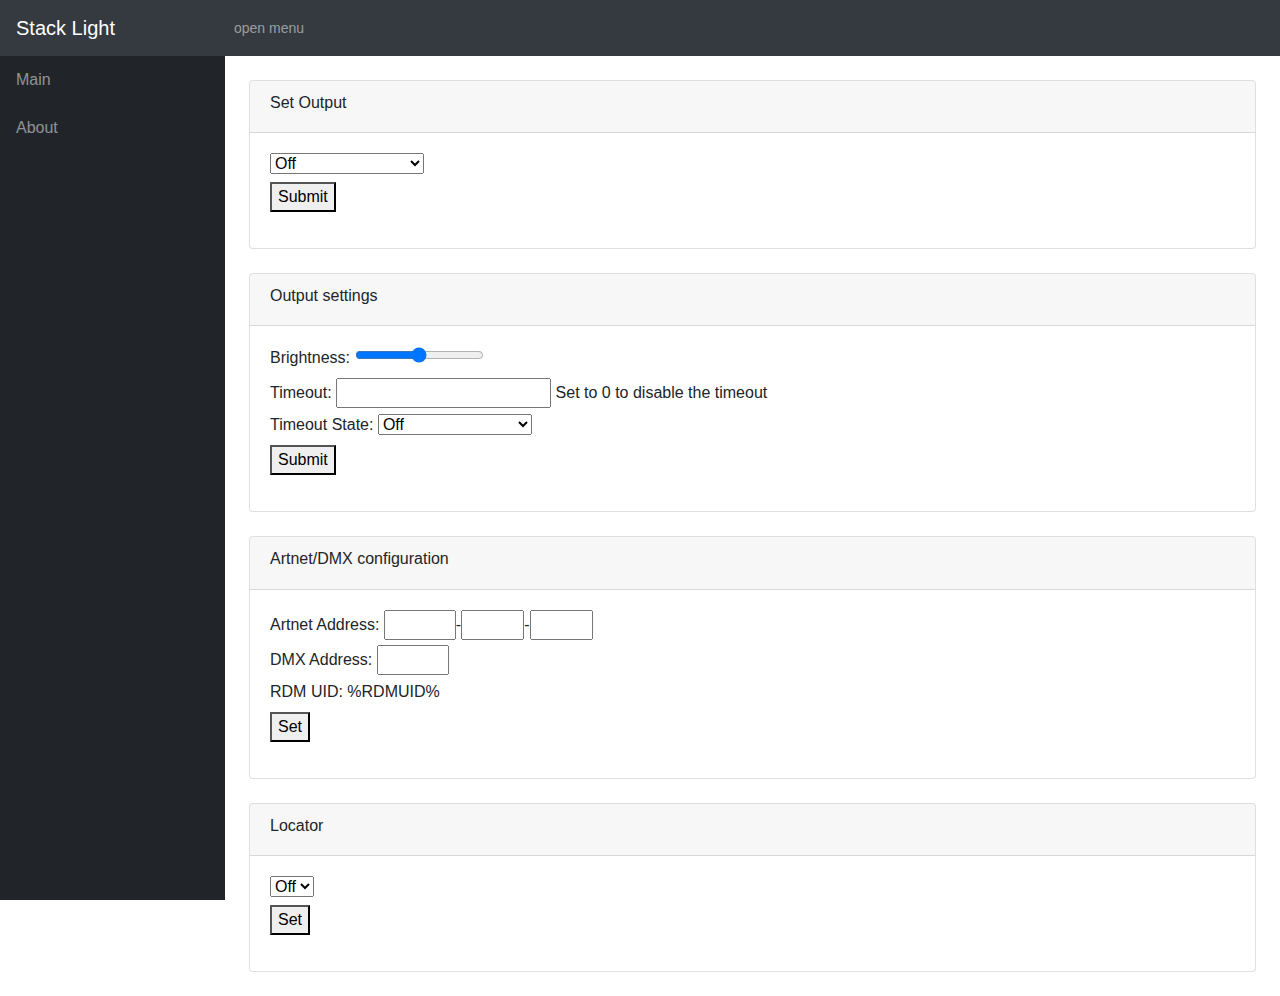
<file: main/webpages/index.html>
<html>
<head>
    <meta name="viewport" content="width=device-width, initial-scale=1">
    <link href="css/styles.css" rel="stylesheet" />
</head>
<body class="sb-nav-fixed">
    <div class="sb-topnav navbar navbar-expand navbar-dark bg-dark">
        <a class="navbar-brand" href="index.html">Stack Light</a>
        <button class="btn btn-link btn-sm order-1 order-lg-0 me-4 me-lg-0" id="sidebarToggle" href="#!">open menu</button>
    </div>
    <div id="layoutSidenav">
        <div id="layoutSidenav_nav">
            <nav class="sb-sidenav accordion sb-sidenav-dark" id="sidenavAccordion">
                <div class="sb-sidenav-menu">
                    <div class="nav">
                        <a class="nav-link" href="index.html">Main</a>
                        <a class="nav-link" href="about.html">About</a>
                    </div>
                </div>
            </nav>
        </div>
        <div id="layoutSidenav_content">
            <main>
                <div class="container-fluid">
                    <div class="row">
                        <div class="col-xl-12 col-md-12 mt-4">
                            <div class="card mb-4">
                                <div class="card-header">
                                    <h6>Set Output</h6>
                                </div>
                                <div class="card-body">
                                    <form action="" method="post" onsubmit="setOutput(this); return false">
                                        <select class="mb-2" id="mode" name="mode">
                                            <option value="off">Off</option>
                                            <option value="buzzer">Buzzer Only</option>
                                            <option value="all">All Lights</option>
                                            <optgroup label="No Buzzer">
                                                <option value="red">Red</option>
                                                <option value="yellow">Yellow</option>
                                                <option value="green">Green</option>
                                            </optgroup>
                                            <optgroup label="Buzzer">
                                                <option value="red_buzzer">Red + Buzzer</option>
                                                <option value="yellow_buzzer">Yellow + Buzzer</option>
                                                <option value="green_buzzer">Green + Buzzer</option>
                                            </optgroup>
                                        </select>
                                        <br/>
                                        <button type="submit">Submit</button>
                                    </form>
                                </div>
                            </div>
                        </div>

                        <div class="col-xl-12 col-md-12">
                            <div class="card mb-4">
                                <div class="card-header">
                                    <h6>Output settings</h6>
                                </div>
                                <div class="card-body">
                                    <form action="" method="post" onsubmit="setOutputSettings(this); return false">
                                        <label>Brightness:</label> <input type="range" min="1" max="255" value="%Brightness%" class="slider" id="brightness" name="brightness"> <br>
                                        <label>Timeout:</label> <input name= "idleTimeout" type="number" min=0 value="%IdleModeTimeout%"> Set to 0 to disable the timeout<br>
                                        <label>Timeout State:</label> <select class="mb-2" id="idleMode" name="idleMode">
                                            <option value="off"%IdleModeIs_off%>Off</option>
                                            <option value="buzzer"%IdleModeIs_buzzer%>Buzzer Only</option>
                                            <option value="all"%IdleModeIs_all%>All Lights</option>
                                            <optgroup label="No Buzzer">
                                                <option value="red"%IdleModeIs_red%>Red</option>
                                                <option value="yellow"%IdleModeIs_yellow%>Yellow</option>
                                                <option value="green"%IdleModeIs_green%>Green</option>
                                            </optgroup>
                                            <optgroup label="Buzzer">
                                                <option value="red_buzzer"%IdleModeIs_red_buzzer%>Red + Buzzer</option>
                                                <option value="yellow_buzzer"%IdleModeIs_yellow_buzzer%>Yellow + Buzzer</option>
                                                <option value="green_buzzer"%IdleModeIs_green_buzzer%>Green + Buzzer</option>
                                            </optgroup>
                                        </select>
                                        <br/>
                                        <button type="submit">Submit</button>
                                    </form>
                                </div>
                            </div>
                        </div>

                        <div class="col-xl-12 col-md-12">
                            <div class="card mb-4">
                                <div class="card-header">
                                    <h6>Artnet/DMX configuration</h6>
                                </div>
                                <div class="card-body">
                                    <form  action="" method="post" onsubmit="setArtnetSettings(this); return false">
                                        <label>Artnet Address:</label> <input name="Net" type="number" min=0 max=127 value="%ArtnetNet%">-<input name="Subnet" type="number" min=0 max=15 value="%ArtnetSubNet%">-<input name="Universe" type="number" min=0 max=15 value="%ArtnetUniverse%"> <br>
                                        <label>DMX Address:</label> <input name= "DMXAddr" type="number" min=1 max=508 value="%DMXAddr%">
                                        <p class="mb-2">RDM UID: %RDMUID%</p>
                                        <button type="submit">Set</button>
                                    </form>
                                </div>
                            </div>
                        </div>

                        <div class="col-xl-12 col-md-12">
                            <div class="card mb-4">
                                <div class="card-header">
                                    <h6>Locator</h6>
                                </div>
                                <div class="card-body">
                                    <form  action="" method="post" onsubmit="setLocator(this); return false">
                                        <select class="mb-2" id="locate" name="locate">
                                            <option value="false"%LocateSelectOff%>Off</option>
                                            <option value="true"%LocateSelectOn%>On</option>
                                        </select>
                                        <br/>
                                        <button type="submit">Set</button>
                                    </form>
                                </div>
                            </div>
                        </div>
                    </div>
                </div>
            </main>
        </div>
    </div>
    <script src="js/scripts.js"></script>
</body>
</html>
</file>
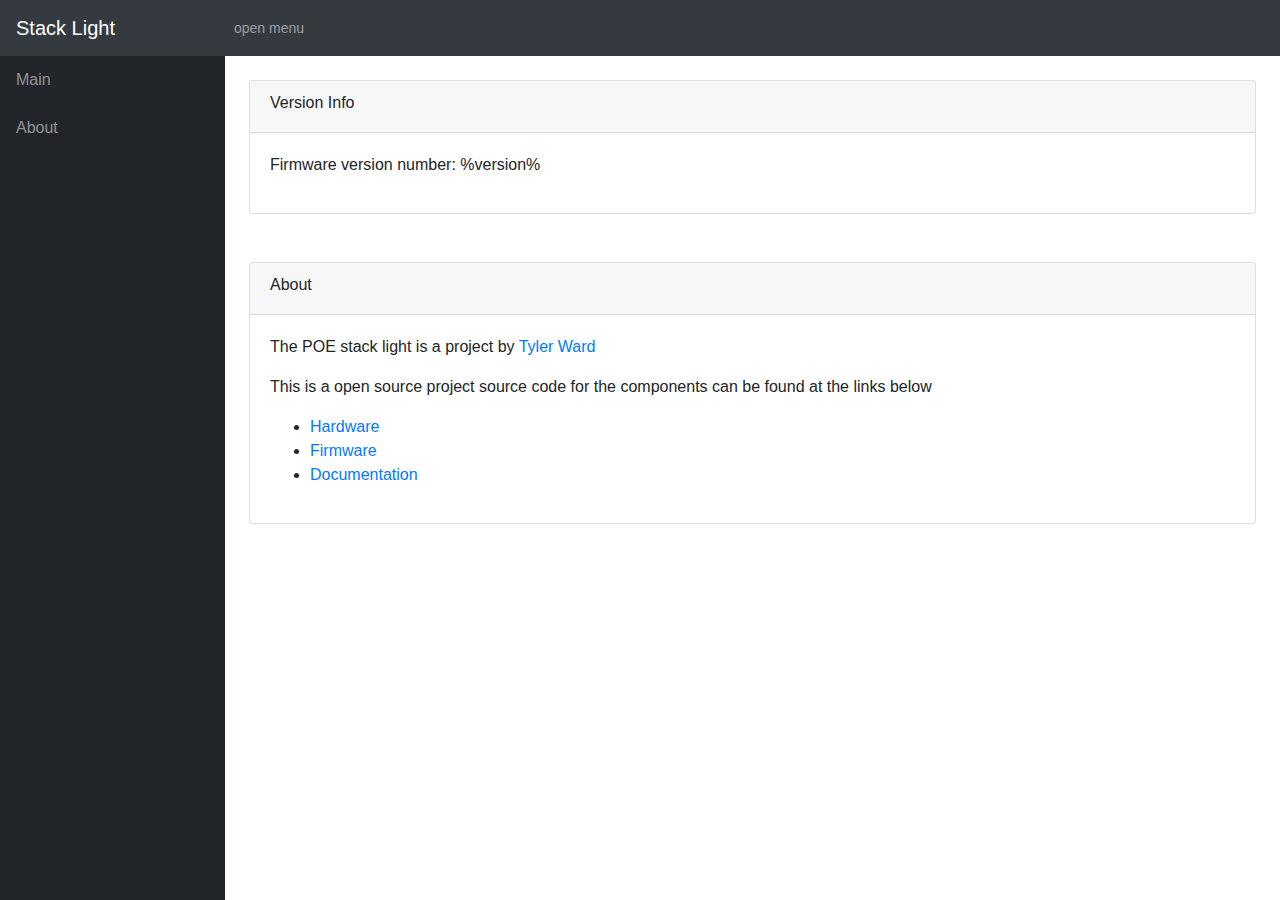
<file: main/webpages/about.html>
<html>
<head>
    <meta name="viewport" content="width=device-width, initial-scale=1">
    <link href="css/styles.css" rel="stylesheet" />
</head>
<body class="sb-nav-fixed">
    <div class="sb-topnav navbar navbar-expand navbar-dark bg-dark">
        <a class="navbar-brand" href="index.html">Stack Light</a>
        <button class="btn btn-link btn-sm order-1 order-lg-0 me-4 me-lg-0" id="sidebarToggle" href="#!">open menu</button>
    </div>
    <div id="layoutSidenav">
        <div id="layoutSidenav_nav">
            <nav class="sb-sidenav accordion sb-sidenav-dark" id="sidenavAccordion">
                <div class="sb-sidenav-menu">
                    <div class="nav">
                        <a class="nav-link" href="index.html">Main</a>
                        <a class="nav-link" href="about.html">About</a>
                    </div>
                </div>
            </nav>
        </div>
        <div id="layoutSidenav_content">
            <main>
                <div class="container-fluid">
                    <div class="row">
                        <div class="col-xl-12 col-md-12 mt-4">
                            <div class="card mb-4">
                                <div class="card-header">
                                    <h6>Version Info</h6>
                                </div>
                                <div class="card-body">
                                    <p>Firmware version number: %version%</p>
                                </div>
                            </div>
                        </div>

                        <div class="col-xl-12 col-md-12 mt-4">
                            <div class="card mb-4">
                                <div class="card-header">
                                    <h6>About</h6>
                                </div>
                                <div class="card-body">
                                    <p>The POE stack light is a project by <a href="https://www.scorpia.co.uk">Tyler Ward</a></p>
                                    <p>This is a open source project source code for the components can be found at the links below</p>
                                    <ul>
                                        <li><a href="https://github.com/Tyler-Ward/stacklight-hardware">Hardware</a></li>
                                        <li><a href="https://github.com/Tyler-Ward/stacklight-firmware">Firmware</a></li>
                                        <li><a href="https://github.com/Tyler-Ward/stacklight-documentation">Documentation</a></li>
                                    </ul>
                                </div>
                            </div>
                        </div>
                    </div>
                </div>
            </main>
        </div>
    </div>
    <script src="js/scripts.js"></script>
</body>
</html>
</file>
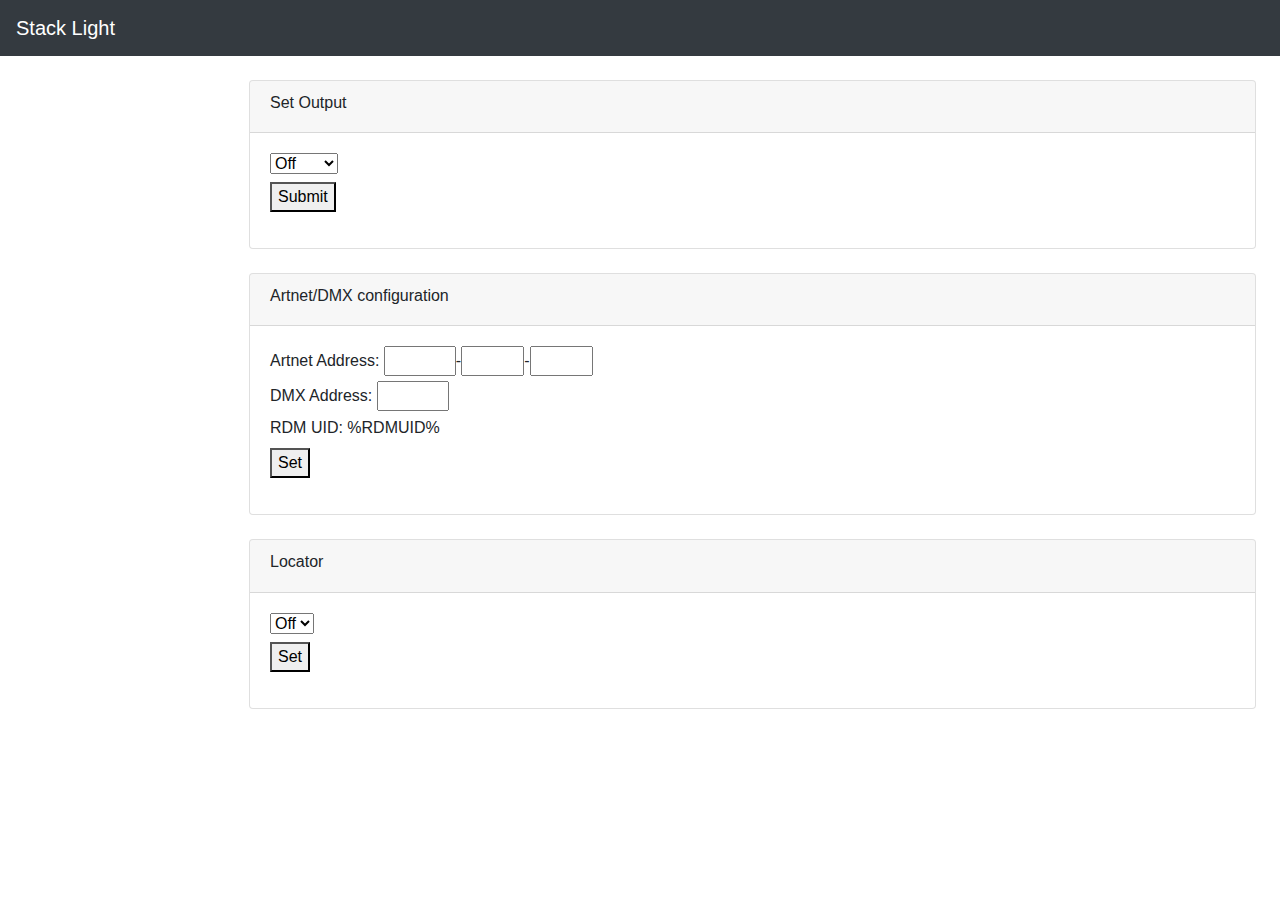
<file: main/webpages/template_test.html>
<html>
<head>
    <meta name="viewport" content="width=device-width, initial-scale=1">
    <link href="css/styles.css" rel="stylesheet" />
</head>
<body class="sb-nav-fixed">
    <div class="sb-topnav navbar navbar-expand navbar-dark bg-dark">
        <a class="navbar-brand" href="index.html">Stack Light</a>
    </div>
    <div id="layoutSidenav">
        <!--<div id="layoutSidenav_nav"></div>-->
        <div id="layoutSidenav_content">
            <main>
                <div class="container-fluid">
                    <div class="row">
                        <div class="col-xl-12 col-md-12 mt-4">
                            <div class="card mb-4">
                                <div class="card-header">
                                    <h6>Set Output</h6>
                                </div>
                                <div class="card-body">
                                    <form action="/set" method="post">
                                        <select class="mb-2" id="mode" name="mode">
                                            <option value="off">Off</option>
                                            <option value="red">Red</option>
                                            <option value="yellow">Yellow</option>
                                            <option value="green">Green</option>
                                            <option value="all">All</option>
                                        </select>
                                        <br/>
                                        <button type="submit">Submit</button>
                                    </form>
                                </div>
                            </div>
                        </div>

                        <div class="col-xl-12 col-md-12">
                            <div class="card mb-4">
                                <div class="card-header">
                                    <h6>Artnet/DMX configuration</h6>
                                </div>
                                <div class="card-body">
                                    <form  action="/artnetConfig" method="post">
                                        <label>Artnet Address:</label> <input name="Net" type="number" min=0 max=127 value="%ArtnetNet%">-<input name="Subnet" type="number" min=0 max=15 value="%ArtnetSubNet%">-<input name="Universe" type="number" min=0 max=15 value="%ArtnetUniverse%"> <br>
                                        <label>DMX Address:</label> <input name= "DMXAddr" type="number" min=1 max=508 value="%DMXAddr%">
                                        <p class="mb-2">RDM UID: %RDMUID%</p>
                                        <button type="submit">Set</button>
                                    </form>
                                </div>
                            </div>
                        </div>

                        <div class="col-xl-12 col-md-12">
                            <div class="card mb-4">
                                <div class="card-header">
                                    <h6>Locator</h6>
                                </div>
                                <div class="card-body">
                                    <form  action="/locate" method="post">
                                        <select class="mb-2" id="locate" name="locate">
                                            <option value="false"%LocateSelectOff%>Off</option>
                                            <option value="true"%LocateSelectOn%>On</option>
                                        </select>
                                        <br/>
                                        <button type="submit">Set</button>
                                    </form>
                                </div>
                            </div>
                        </div>
                    </div>
                </div>
            </main>
        </div>
    </div>
</body>
</html>
</file>
